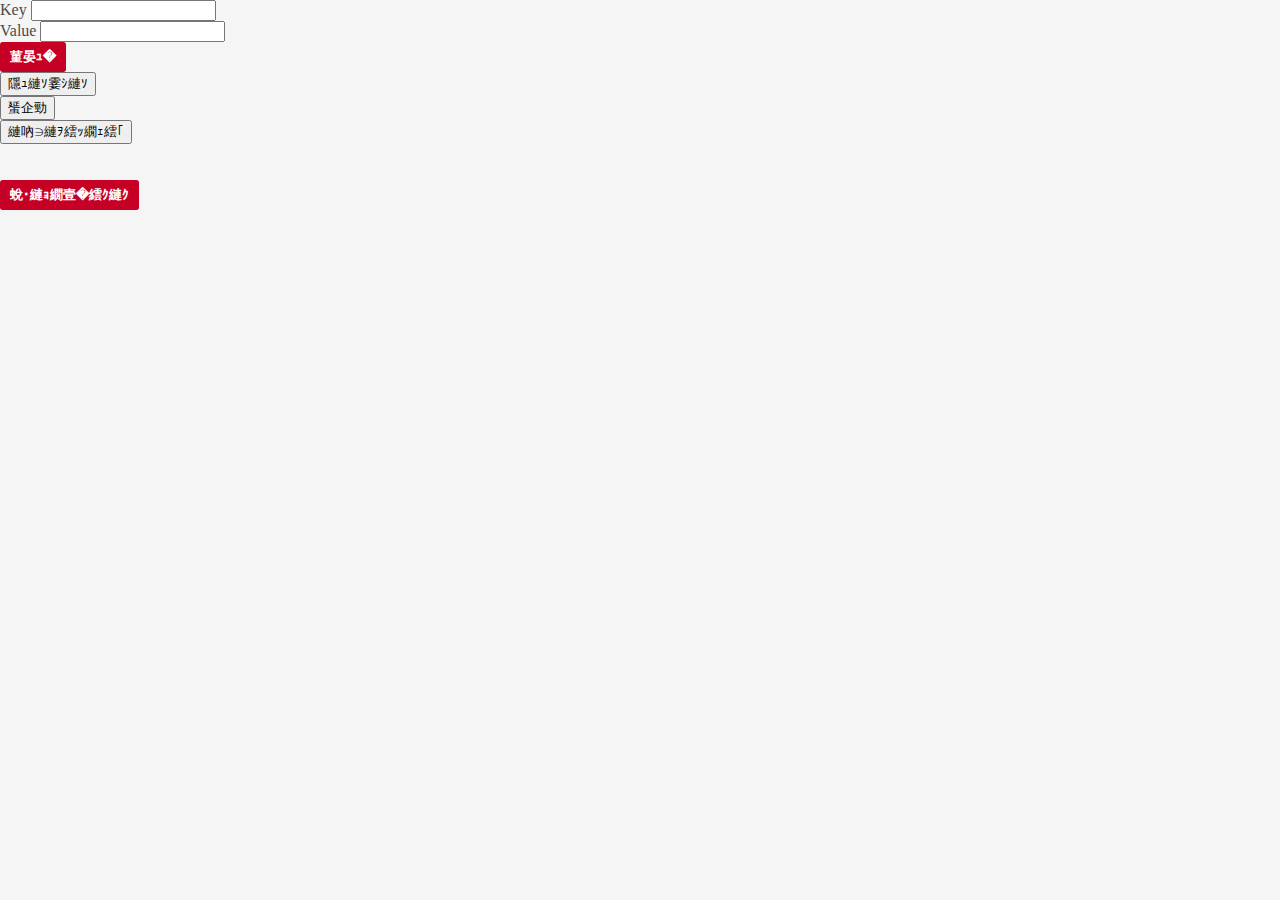
<file: index.html>
<!DOCTYPE html>
<html>
<head>
<meta http-equiv="Content-Type" content="text/HTML; charset=Shift_JIS">
<meta name="viewport" content="width=device-width, initial-scale=1.0">

<link rel="stylesheet" href="smp01.css">
<script>
//=========================================================
//初期処理
//=========================================================
function start(){
  if('serviceWorker' in navigator) {
      navigator.serviceWorker
               .register('sw.js')
               .then(function() { console.log("Service Worker Registered"); })
               .catch(function() { console.log("Service Worker Not Registered"); });
  }
}

//=========================================================
//保存処理
//=========================================================
function SaveKeyValue() {
  if (window.localStorage != null) {
      key = document.forms.form1.Text_key.value;
      value = document.forms.form1.Text_value.value;

      window.localStorage.setItem(key,value);
  }
}

//=========================================================
//読み込み処理
//=========================================================
function LoadKeyValue() {
    if (!window.localStorage != null) {
        key = document.forms.form1.Text_key.value;
        value = window.localStorage.getItem(key)
        document.forms.form1.Text_value.value=value;
    }
}

//=========================================================
//削除処理
//=========================================================
function RemoveKeyValue() {
    if (!window.localStorage != null) {
        key = document.forms.form1.Text_key.value;
        window.localStorage.removeItem(key);
    }
}

//=========================================================
//全クリ処理
//=========================================================
function ClearKeyValue() {
    if (!window.localStorage != null) {
        window.localStorage.clear();
    }
}
//=========================================================
//別ページへ
//=========================================================
function nextpage() {
  location.href="smp02.htm";
}
</script>
</head>
<body onload="start()">
  <form id="form1">
    Key <input id="Text_key" type="text" /><br/>
    Value <input id="Text_value" type="text" /><br />
    <input class="btn1" id="Button1" type="button" value="保存" onclick="SaveKeyValue()" /><br/>
    <input id="Button2" type="button" value="読み込み" onclick="LoadKeyValue()" /><br />
    <input id="Button3" type="button" value="削除" onclick = "RemoveKeyValue()" /><br />
    <input id="Button4" type="button" value="すべてクリア" onclick="ClearKeyValue()" /><br />
    <br><br>
    <button type="button" class="btn1" onclick="nextpage()">別のページへ</button>
  </form>
</body>
</html>
</file>
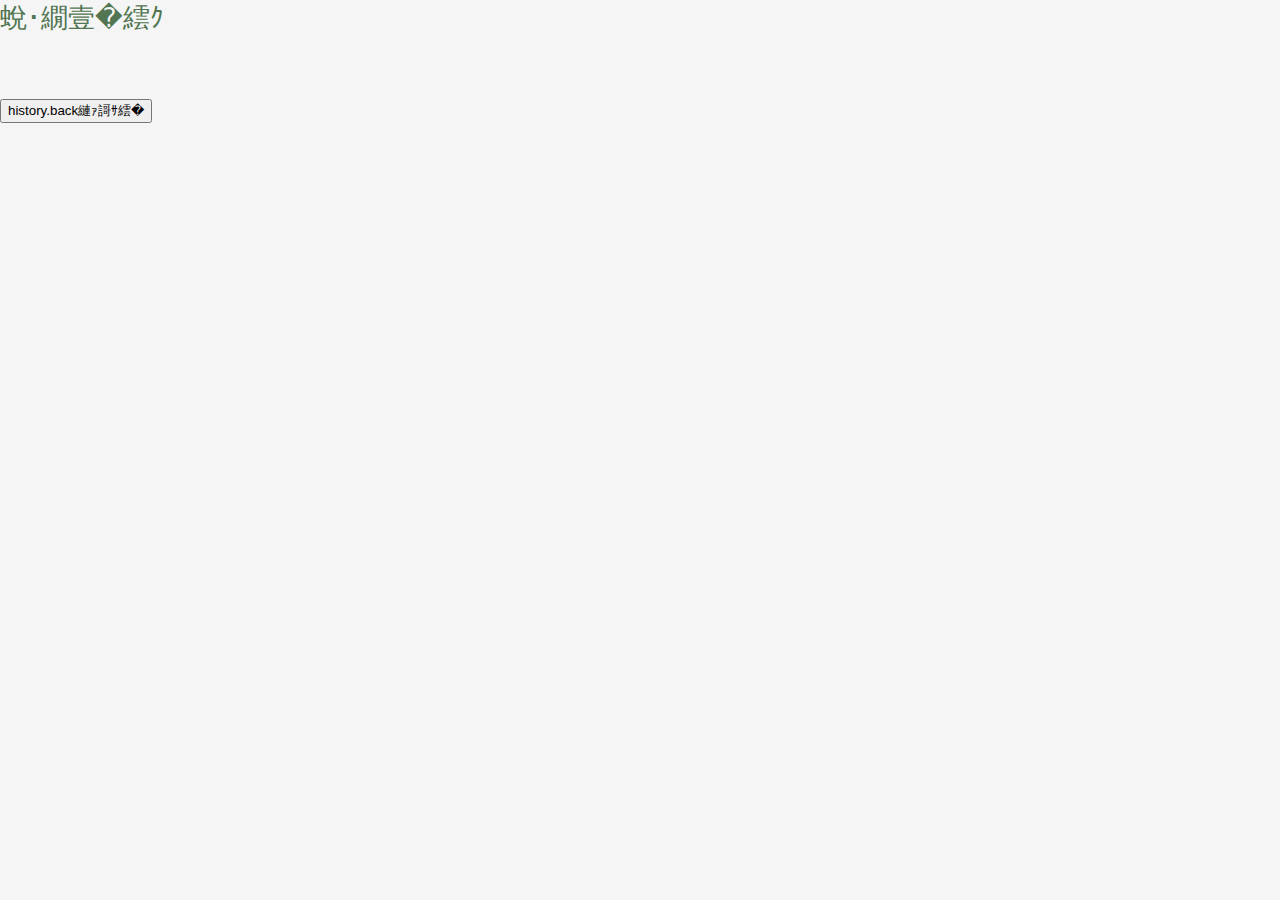
<file: smp02.htm>
<html>
<head>
<meta http-equiv="Content-Type" content="text/HTML; charset=Shift_JIS">
<meta name="viewport" content="width=device-width, initial-scale=1.0">

<link rel="stylesheet" href="smp01.css">
<script>
//=========================================================
//別ページへ
//=========================================================
function gopage() {
  history.back();
}
</script>
</head>
<body>
  <p>別ページ</p>
  <br><br>
  <input type="button" value="history.backで戻る" onclick="gopage()">
</body>
</html>
</file>
<file: smp01.css>
/*body共通*/
body {
  background-color:#f5f5f5;
  color:#4b4b4b;
  MARGIN: 0px; 
  padding: 0; 
  border: none;
}
/*button設定用*/
.btn1 {
  font-size: 10pt;
  font-weight: bold;
  color:#ffffff;
  background-color:#c60024;
  padding:6px 10px;
  border:none;
  cursor: pointer;
  border-radius: 0.2em;
  transition: background 0.2s ease-in-out;
}
/*buttonオンマウス設定用*/
.btn1:hover {
  color:#ffffff;
  background-color:#ed8497;
}
/*p 装飾*/
p {
  font-size:20pt; 
  color:#527552;
  padding:center
}
</file>
